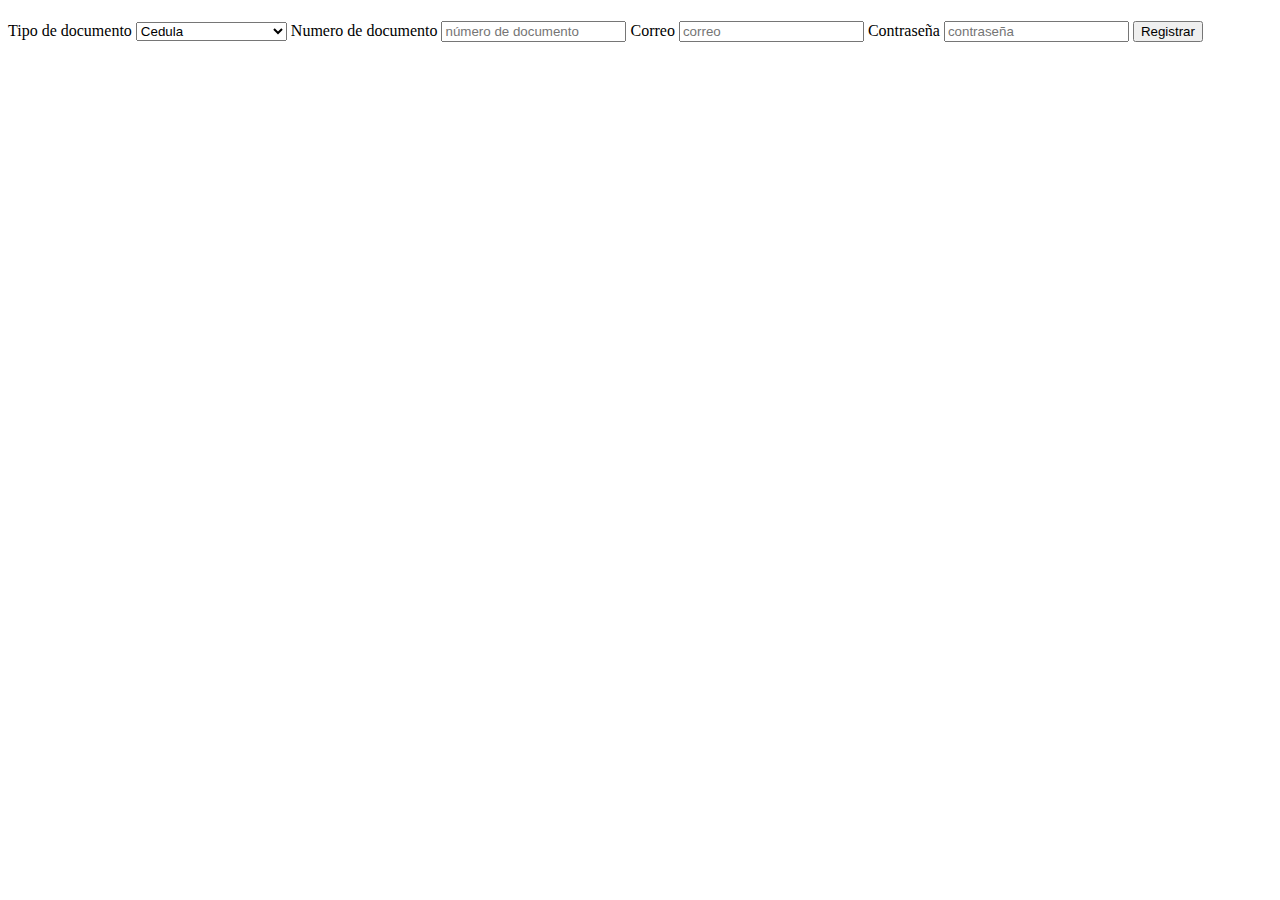
<file: index.html>
<!DOCTYPE html>
<html lang="es">

<head>
    <meta charset="UTF-8">
    <meta http-equiv="X-UA-Compatible" content="IE=edge">
    <meta name="viewport" content="width=device-width, initial-scale=1.0">
    <title>Document</title>
</head>

<body>

    <h1></h1>

    <form id="form-registro">

        <label for="tipo-documento">Tipo de documento</label>
        <select id="tipo-documento">
            <option value="cedula" id="cedula">Cedula</option>
            <option value="tarjeta-identidad" id="tarjeta-identidad">Tarjeta de identidad</option>
            <option value="cedula-extranjeria">Cédula de Extranjería</option>
            <option value="pasaporte" id="pasaporte">Pasaporte</option>
            <!--<option value="PermisoEspecialPermanencia">Permiso Especial de Permanencia</option>-->
        </select>

        <label for="numero-documento">Numero de documento</label>
        <input type="number" name="numero-documento" id="numero-documento" placeholder="número de documento" required>

        <label for="correo">Correo</label>
        <input type="email" name="correo" id="correo" placeholder="correo" required>

        <label for="">Contraseña</label>
        <input type="password" name="contrasena" id="contrasena" placeholder="contraseña" required>

        <button id="btn-registrar">Registrar</button>

    </form>

    <script src="./form.html"></script>

</body>
</html>
</file>
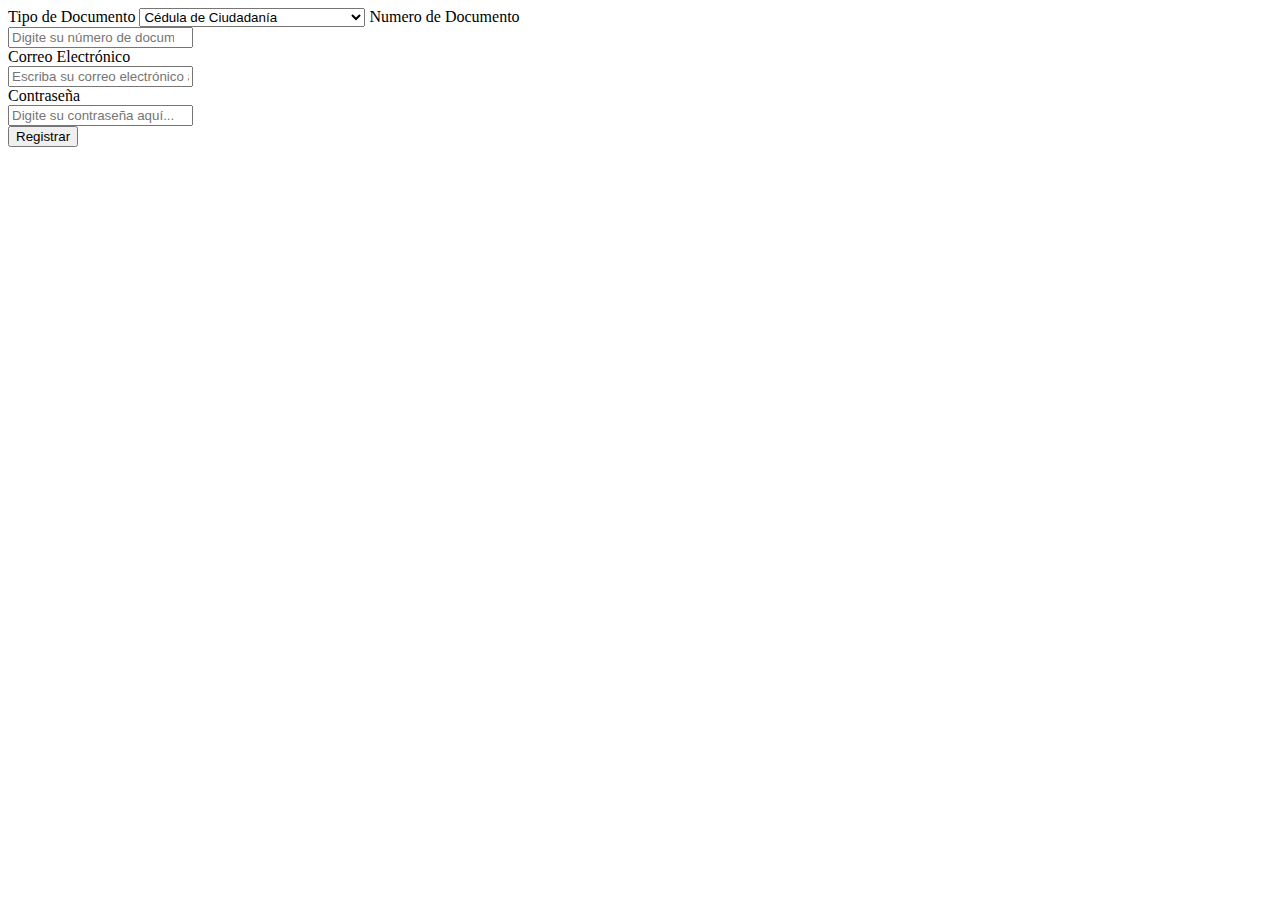
<file: form.html>
<!DOCTYPE html>
<html lang="es">

<head>
    <meta charset="UTF-8">
    <meta http-equiv="X-UA-Compatible" content="IE=edge">
    <meta name="viewport" content="width=device-width, initial-scale=1.0">
    <style>
        body input{
            display: block;
        }
    </style>
    <title>Formulario HTML y JS</title>
</head>

<body>

    <form action="" id="form-registro" >

        <label for="tipodocumento">Tipo de Documento</label>
        <select name="tipodocumento" id="tipo-documento">
            <option value="cedulaciudadania">Cédula de Ciudadanía</option>
            <option value="tarjetaidentidad">Tarjeta de Identidad</option>
            <option value="cedulaextranjeria">Cédula de Extranjería</option>
            <option value="pasaporte">Pasaporte</option>
            <option value="permisopermanencia">Permiso Especial de Permanencia</option>
        </select>

        <label for="numero-documento">Numero de Documento</label>
        <input type="number" name="numero-documento" id="numero-documento" placeholder="Digite su número de documento aquí..." minlength="8" required>

        <label for="correo">Correo Electrónico</label>
        <input type="email" name="correo" id="correo" placeholder="Escriba su correo electrónico aquí..." required>

        <label for="contrasena">Contraseña</label>
        <input type="password" name="contrasena" id="contrasena" placeholder="Digite su contraseña aquí..." required>

        <button type="button" id="btn-registrar">Registrar</button>

    </form>

    <script src="./form.js"></script>

</body>
</html>
</file>
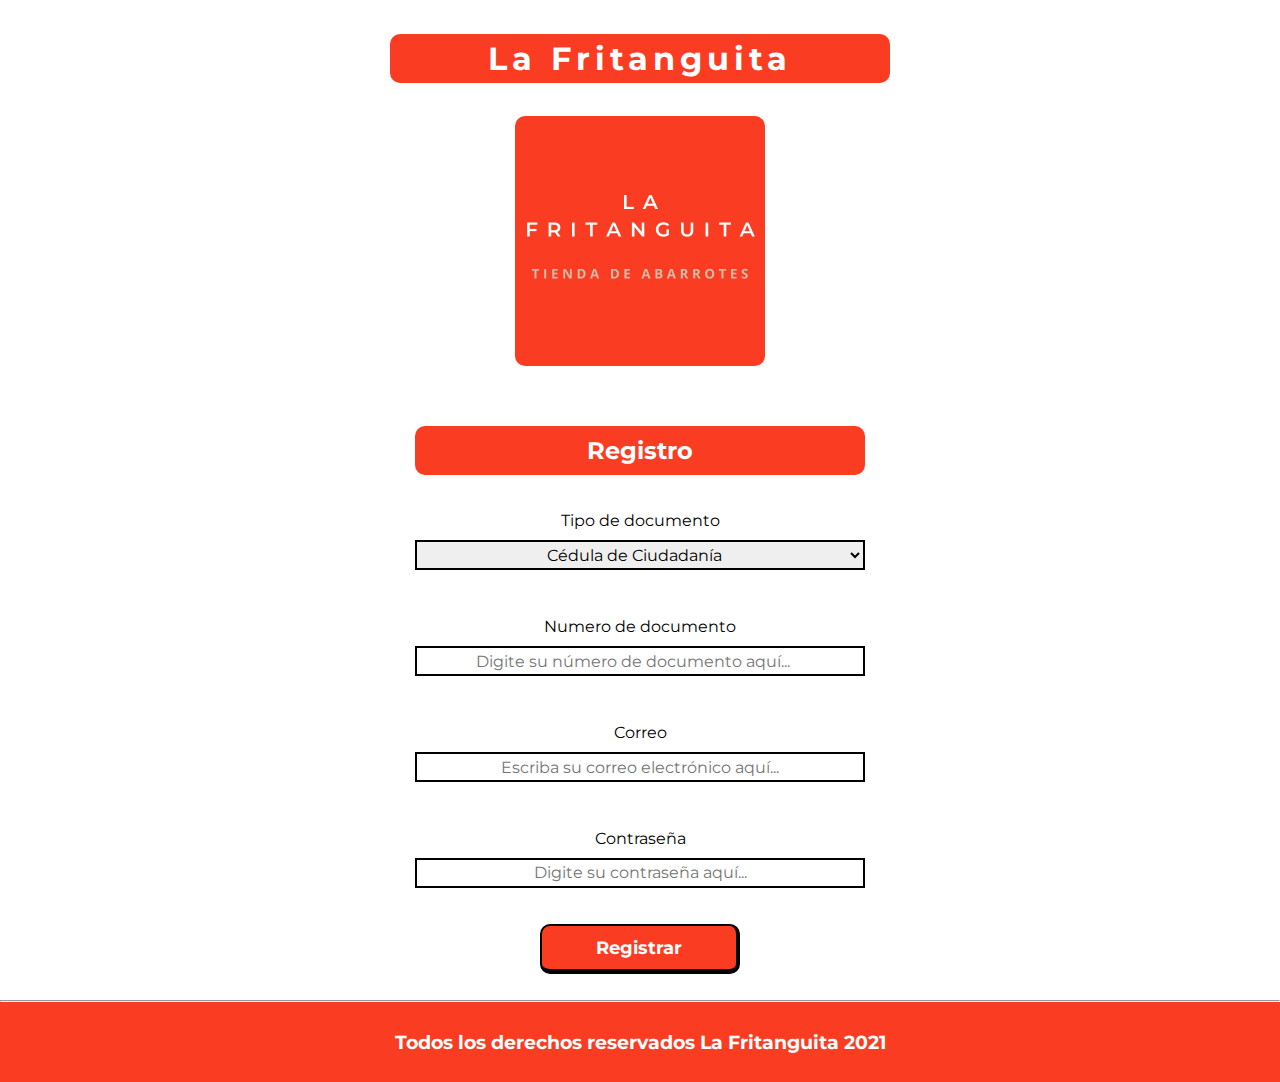
<file: index_version1.html>
<!DOCTYPE html>
<html lang="es">

<head>
    <meta charset="UTF-8">
    <meta http-equiv="X-UA-Compatible" content="IE=edge">
    <meta name="viewport" content="width=device-width, initial-scale=1.0">
    <link rel="stylesheet" href="./CSS/estilos.css">
    <title>Sprint 1 || Ciclo 3 || Misión TIC 2022</title>
</head>

<body>

    <header>

        <div class="header">
            <h1>La Fritanguita</h1>
            <img src="./IMG/LogoLaFritanguitaDefinitivo.png" class="header__logo" alt="Logotipo de La Fritanguita - Color naranja con letras blancas">
        </div>

    </header>

    <main>
    <form action="" id="form-registro">

        <div class="formulario__registro">

            <div>
                <h2>Registro</h2>
            </div>

            <div class="formulario__registro__contenidos">
                <label for="tipoDocumentoUsuario">Tipo de documento</label>
                <select name="tipoDocumentoUsuario" class="dimensiones__inputs" id="tipoDocumentoUsuario">
                    <option value="Cédula de Ciudadanía">Cédula de Ciudadanía</option>
                    <option value="Tarjeta de Identidad">Tarjeta de Identidad</option>
                    <option value="Cédula de Extranjeria">Cédula de Extranjería</option>
                    <option value="PermisoEspecialPermanencia">Permiso Especial de Permanencia</option>
                    <!--<option value="Pasaporte">Pasaporte</option>-->
                </select>
            </div>

            <div class="formulario__registro__contenidos">
                <label for="numeroDocumentoUsuario">Numero de documento</label>
                <input type="number" name="numeroDocumentoUsuario" class="dimensiones__inputs" id="numeroDocumentoUsuario" placeholder="Digite su número de documento aquí..." minlength="8" maxlength="10" required>
            </div>  

            <div class="formulario__registro__contenidos">
                <label for="correElectronicoUsuario">Correo</label>
                <input type="email" name="correElectronicoUsuario" class="dimensiones__inputs" id="correElectronicoUsuario" placeholder="Escriba su correo electrónico aquí..." required>
            </div>

            <div class="formulario__registro__contenidos">
                <label for="contrasenaUsuario">Contraseña</label>
                <input type="password" name="contrasenaUsuario" class="dimensiones__inputs" id="contrasenaUsuario" placeholder="Digite su contraseña aquí..." required>
            </div>

            <button type="button"  class="boton__registrar" id="btn-registrar">Registrar</button>
            <!--type="submit"-->

        </div>
    </form>
    </main>

    <hr>

    <footer>
        <div class="footer">
            <h3>Todos los derechos reservados La Fritanguita 2021</h3>
        </div>
    </footer>

    <!-- LLAMAMOS AL ARCHIVO JAVASCRIPT form.js -->
    <script src="./JS/form.js"></script>
    <!--<script src="./JS/captura_datos_sprint2.js"></script>-->


</body>
</html>
</file>
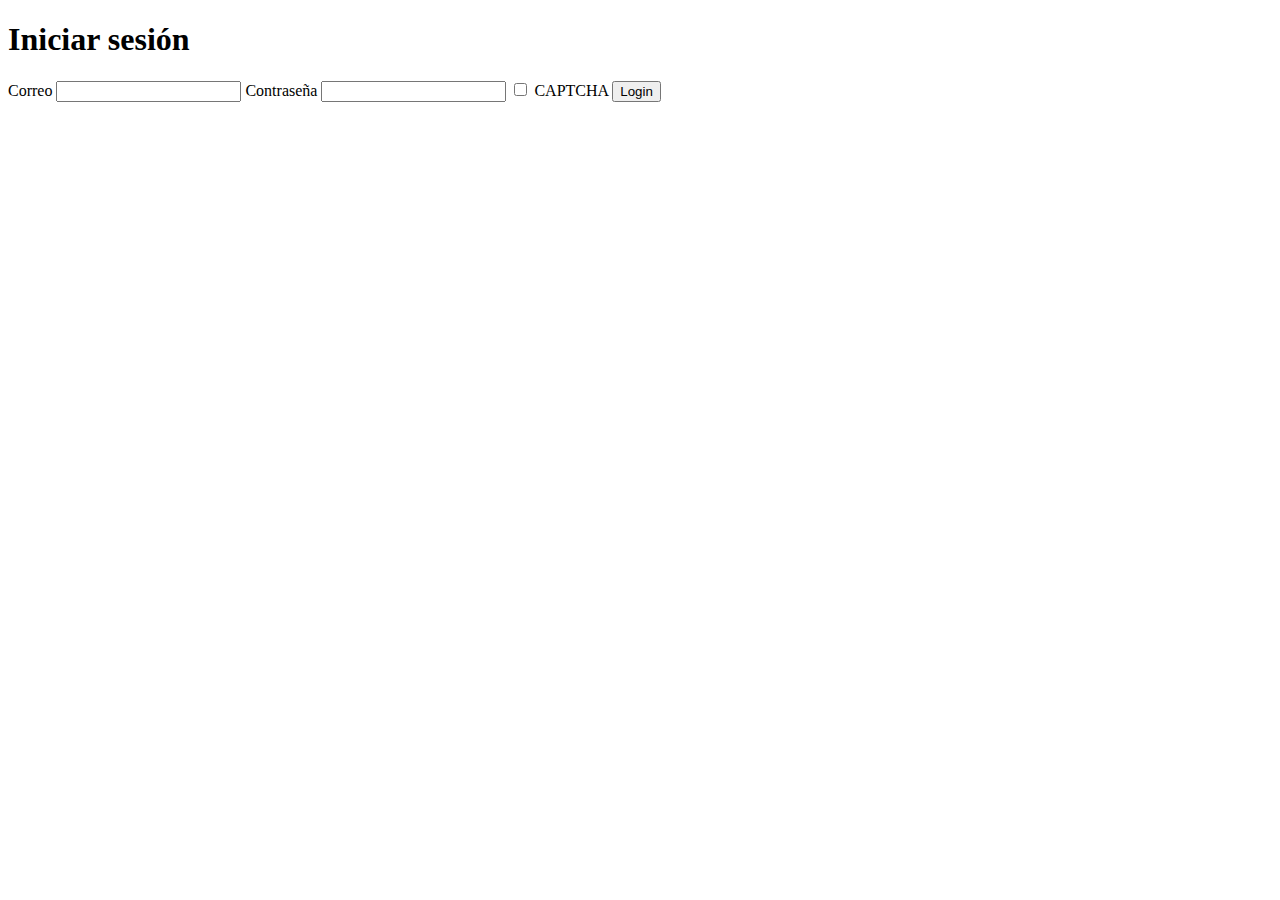
<file: login.html>
<!DOCTYPE html>
<html lang="es">
<head>
    <meta charset="UTF-8">
    <meta http-equiv="X-UA-Compatible" content="IE=edge">
    <meta name="viewport" content="width=device-width, initial-scale=1.0">
    <title>Login | Sprint 5</title>
</head>

<body>

    <h1>Iniciar sesión</h1>

    <form id="form-login">

        <label for="correo">Correo</label>
        <input type="email" name="correo" id="correo">

        <label for="contrasena">Contraseña</label>
        <input type="email" name="contrasena" id="contrasena">

        <input type="checkbox" name="captcha" id="captcha">
        <label for="captcha">CAPTCHA</label>

        <button>Login</button>

    </form>

</body>
</html>
</file>
<file: CSS/estilos.css>
/* FUENTE O TIPOGRAFÍA MONTSERRAT */
@import url("https://fonts.googleapis.com/css2?family=Montserrat:wght@300&family=Quicksand:wght@500&display=swap");

* {
  box-sizing: border-box;
  padding: 0;
  margin: 0;
  font-family: "Montserrat", sans-serif;
}

.header {
  display: flex;
  flex-flow: column wrap;
  justify-content: space-evenly;
  align-items: center;
  height: 400px;
  color: #fa3d22;
}

.header h1 {
  background-color: #fa3d22;
  color: white;
  width: 500px;
  border: 5px #fa3d22 solid;
  border-radius: 10px;
  text-align: center;
  letter-spacing: 5px;
}

.header__logo {
  border-radius: 10px;
  width: 250px;
  height: 250px;
}

.formulario__registro {
  display: flex;
  flex-flow: column wrap;
  justify-content: space-evenly;
  align-content: space-around;
  align-items: center;
  text-align: center;
  height: 600px;
}

.formulario__registro__contenidos {
  display: flex;
  flex-flow: column;
  justify-content: space-evenly;
  align-content: center;
  height: 80px;
}

.formulario__registro h2 {
  background-color: #fa3d22;
  color: white;
  width: 450px;
  border: 10px #fa3d22 solid;
  border-radius: 10px;
}

.dimensiones__inputs {
  height: 30px;
  width: 450px;
  border: 2px black solid;
  text-align: center;
  font-size: medium;
}

.boton__registrar {
  background-color: #fa3d22;
  color: white;
  height: 50px;
  width: 200px;
  border-radius: 10px;
  border-bottom: 5px black solid;
  border-right: 4px black solid;
  border-left: 2px black solid;
  border-top: 2px black solid;
  font-weight: bold;
  font-size: large;
  cursor: pointer;
}

.footer {
  display: flex;
  flex-flow: row wrap;
  justify-content: center;
  align-content: center;
  height: 80px;
  background-color: #fa3d22;
  color: white;
  text-align: center;
}
</file>
